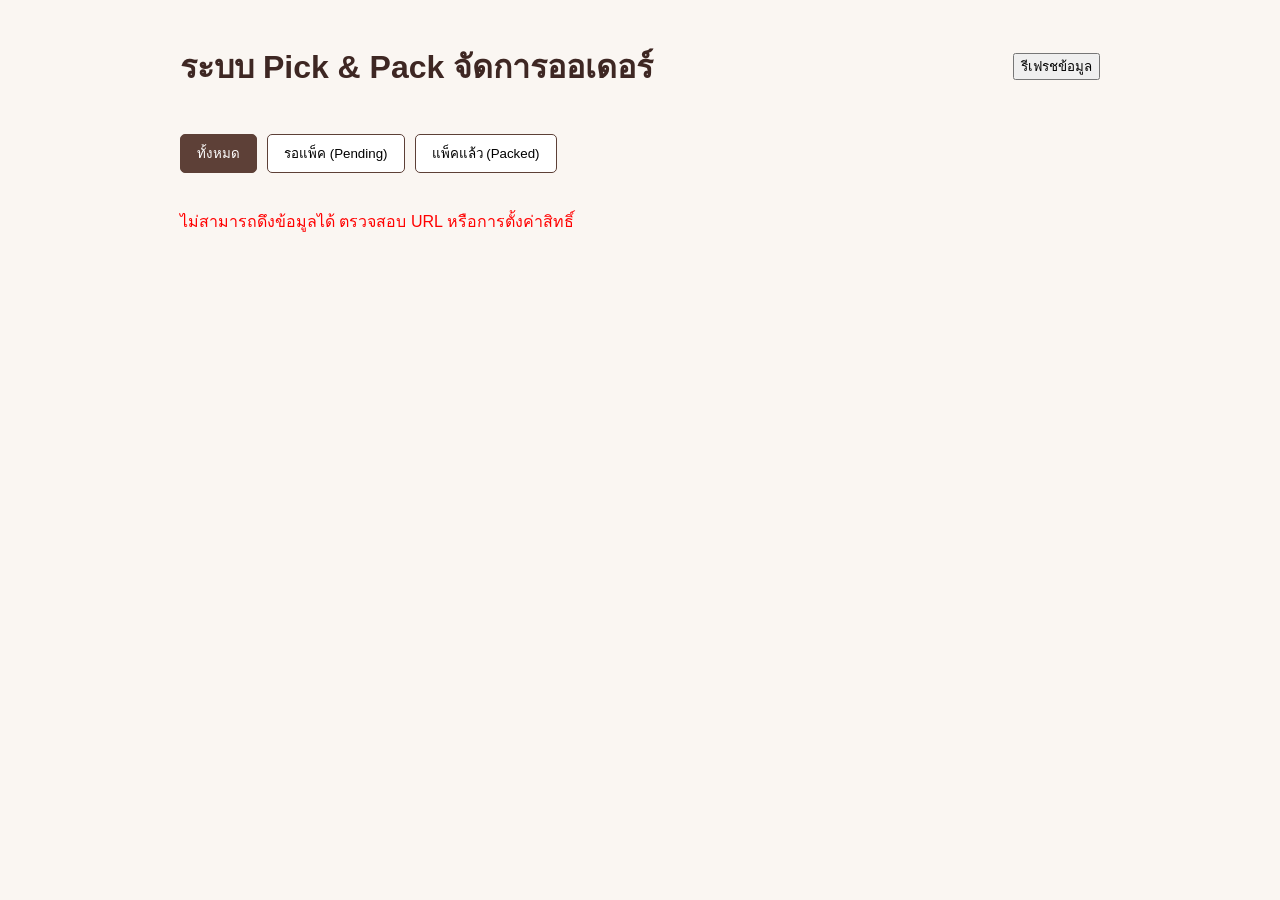
<file: admin.html>
<!DOCTYPE html>
<html lang="th">
<head>
  <meta charset="UTF-8">
  <meta name="viewport" content="width=device-width, initial-scale=1.0">
  <title>ระบบจัดการออเดอร์ & แพ็คสินค้า | VELVET CACAO</title>
  <link rel="stylesheet" href="css/style.css">
</head>
<body class="admin-body">
  <div class="container no-print">
    <div class="admin-header">
      <h1>ระบบ Pick & Pack จัดการออเดอร์</h1>
      <button onclick="fetchOrders()" class="btn-secondary">รีเฟรชข้อมูล</button>
    </div>

    <div class="filter-bar">
      <button onclick="filterOrders('ALL')" class="filter-btn active">ทั้งหมด</button>
      <button onclick="filterOrders('Pending')" class="filter-btn">รอแพ็ค (Pending)</button>
      <button onclick="filterOrders('Packed')" class="filter-btn">แพ็คแล้ว (Packed)</button>
    </div>

    <div id="orders-container" class="orders-grid">
      <p>กำลังโหลดข้อมูลออเดอร์...</p>
    </div>
  </div>

  <!-- พื้นที่สำหรับพิมพ์ใบจ่าหน้าพัสดุ (แสดงเฉพาะตอนสั่ง Print) -->
  <div id="print-area" class="print-only"></div>

  <script src="js/admin.js"></script>
</body>
</html>
</file>
<file: css/style.css>
* { box-sizing: border-box; font-family: 'Segoe UI', Tahoma, Geneva, Verdana, sans-serif; }
body { margin: 0; background-color: #faf6f2; color: #3e2723; }
.container { max-width: 960px; margin: 0 auto; padding: 20px; }

/* Hero */
.hero { background: #3e2723; color: #fff; text-align: center; padding: 50px 20px; }
.hero h1 { margin: 0 0 10px; letter-spacing: 2px; }

/* Products */
.product-grid { display: grid; grid-template-columns: repeat(auto-fit, minmax(280px, 1fr)); gap: 20px; margin-top: 20px; }
.product-card { background: #fff; border-radius: 10px; padding: 20px; box-shadow: 0 4px 10px rgba(0,0,0,0.05); text-align: center; }
.product-card img { width: 100%; height: 200px; object-fit: cover; border-radius: 8px; background: #eee; }
.sku-code { font-size: 0.85rem; color: #8d6e63; font-weight: bold; }
.price { font-size: 1.2rem; font-weight: bold; color: #d84315; }

.qty-control { display: flex; justify-content: center; align-items: center; gap: 10px; margin-top: 15px; }
.qty-control button { width: 35px; height: 35px; border: none; background: #5d4037; color: #fff; font-size: 1.2rem; border-radius: 5px; cursor: pointer; }
.qty-control input { width: 50px; text-align: center; font-size: 1.1rem; border: 1px solid #ccc; border-radius: 5px; padding: 5px; }

/* Checkout Form */
.checkout-form { background: #fff; padding: 25px; border-radius: 10px; margin-top: 30px; box-shadow: 0 4px 10px rgba(0,0,0,0.05); }
.summary-box { background: #efebe9; padding: 15px; border-radius: 8px; margin-bottom: 20px; font-size: 1.1rem; }
.form-group { margin-bottom: 15px; }
.form-group label { display: block; margin-bottom: 5px; font-weight: bold; }
.form-group input, .form-group textarea { width: 100%; padding: 10px; border: 1px solid #bcaaa4; border-radius: 5px; font-size: 1rem; }
.btn-primary { width: 100%; padding: 15px; background: #3e2723; color: #fff; border: none; border-radius: 8px; font-size: 1.1rem; cursor: pointer; }
.btn-primary:hover { background: #5d4037; }
.status-msg { margin-top: 15px; font-weight: bold; text-align: center; }

/* Admin Dashboard */
.admin-header { display: flex; justify-content: space-between; align-items: center; }
.filter-bar { margin: 20px 0; display: flex; gap: 10px; }
.filter-btn { padding: 8px 16px; border: 1px solid #5d4037; background: #fff; cursor: pointer; border-radius: 5px; }
.filter-btn.active { background: #5d4037; color: #fff; }
.orders-grid { display: grid; grid-template-columns: repeat(auto-fit, minmax(300px, 1fr)); gap: 20px; }
.order-card { background: #fff; padding: 20px; border-radius: 8px; border-left: 5px solid #ff9800; box-shadow: 0 2px 8px rgba(0,0,0,0.08); }
.order-card.packed { border-left-color: #4caf50; }
.pick-list { background: #fff8e1; padding: 10px; border-radius: 5px; margin: 10px 0; border: 1px dashed #ffb300; }
.card-actions { display: flex; gap: 10px; margin-top: 15px; }
.btn-print { flex: 1; padding: 10px; background: #0277bd; color: #fff; border: none; border-radius: 5px; cursor: pointer; }
.btn-pack { flex: 1; padding: 10px; background: #2e7d32; color: #fff; border: none; border-radius: 5px; cursor: pointer; }

/* Print Shipping Label Styles */
.print-only { display: none; }
@media print {
  .no-print { display: none !important; }
  .print-only { display: block !important; }
  body { background: #fff; }
  .shipping-label {
    width: 100mm;
    padding: 15px;
    border: 2px solid #000;
    margin: 0 auto;
    page-break-after: always;
  }
  .label-header { border-bottom: 2px solid #000; padding-bottom: 8px; margin-bottom: 10px; display: flex; justify-content: space-between; }
  .label-section { margin-bottom: 12px; font-size: 14px; line-height: 1.5; }
  .label-items { border-top: 1px dashed #000; padding-top: 8px; font-size: 12px; }
}
</file>
